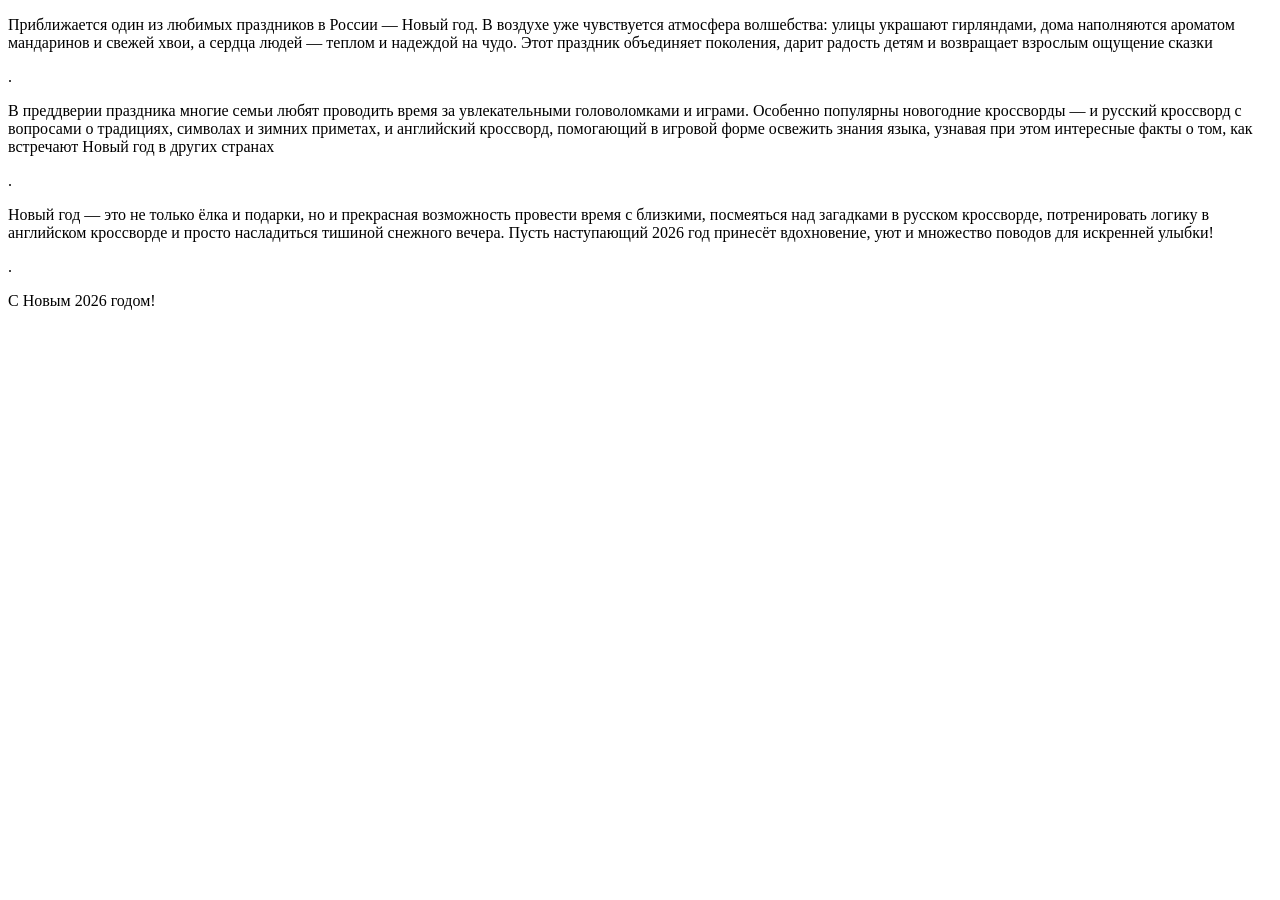
<file: Congratulations2026.html>
<!DOCTYPE html>
<html lang="ru">
<head>
    <meta charset="UTF-8">
    <meta name="viewport" content="width=device-width, initial-scale=1.0">
    <title>Поздравление 2026</title>
</head>
<body>
    <p>Приближается один из любимых праздников в России — Новый год. В воздухе уже чувствуется атмосфера волшебства: улицы украшают гирляндами, дома наполняются ароматом мандаринов и свежей хвои, а сердца людей — теплом и надеждой на чудо. Этот праздник объединяет поколения, дарит радость детям и возвращает взрослым ощущение сказки</p>.
    <p> В преддверии праздника многие семьи любят проводить время за увлекательными головоломками и играми. Особенно популярны новогодние кроссворды — и русский кроссворд с вопросами о традициях, символах и зимних приметах, и английский кроссворд, помогающий в игровой форме освежить знания языка, узнавая при этом интересные факты о том, как встречают Новый год в других странах</p>.
    <p> Новый год — это не только ёлка и подарки, но и прекрасная возможность провести время с близкими, посмеяться над загадками в русском кроссворде, потренировать логику в английском кроссворде и просто насладиться тишиной снежного вечера. Пусть наступающий 2026 год принесёт вдохновение, уют и множество поводов для искренней улыбки!</p>.
    <p>С Новым 2026 годом!</p>
</body>
</html>
</file>
